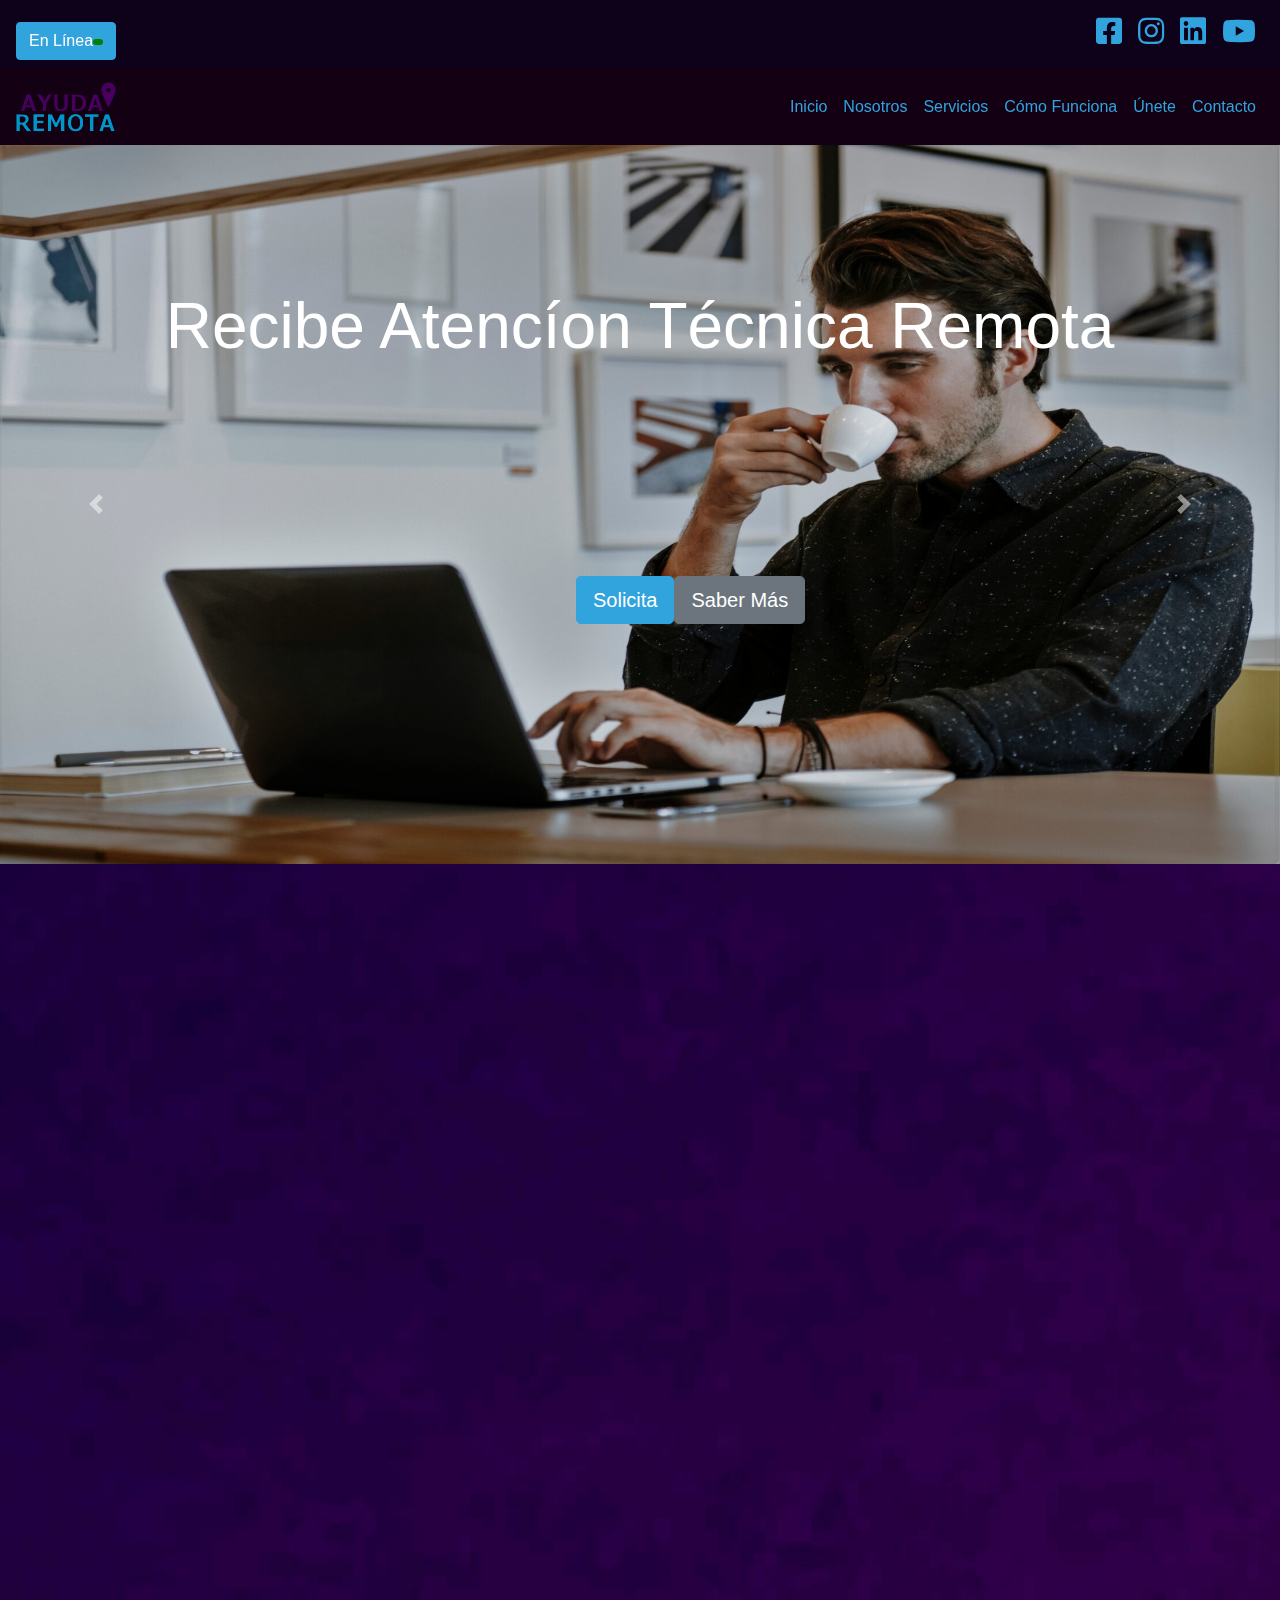
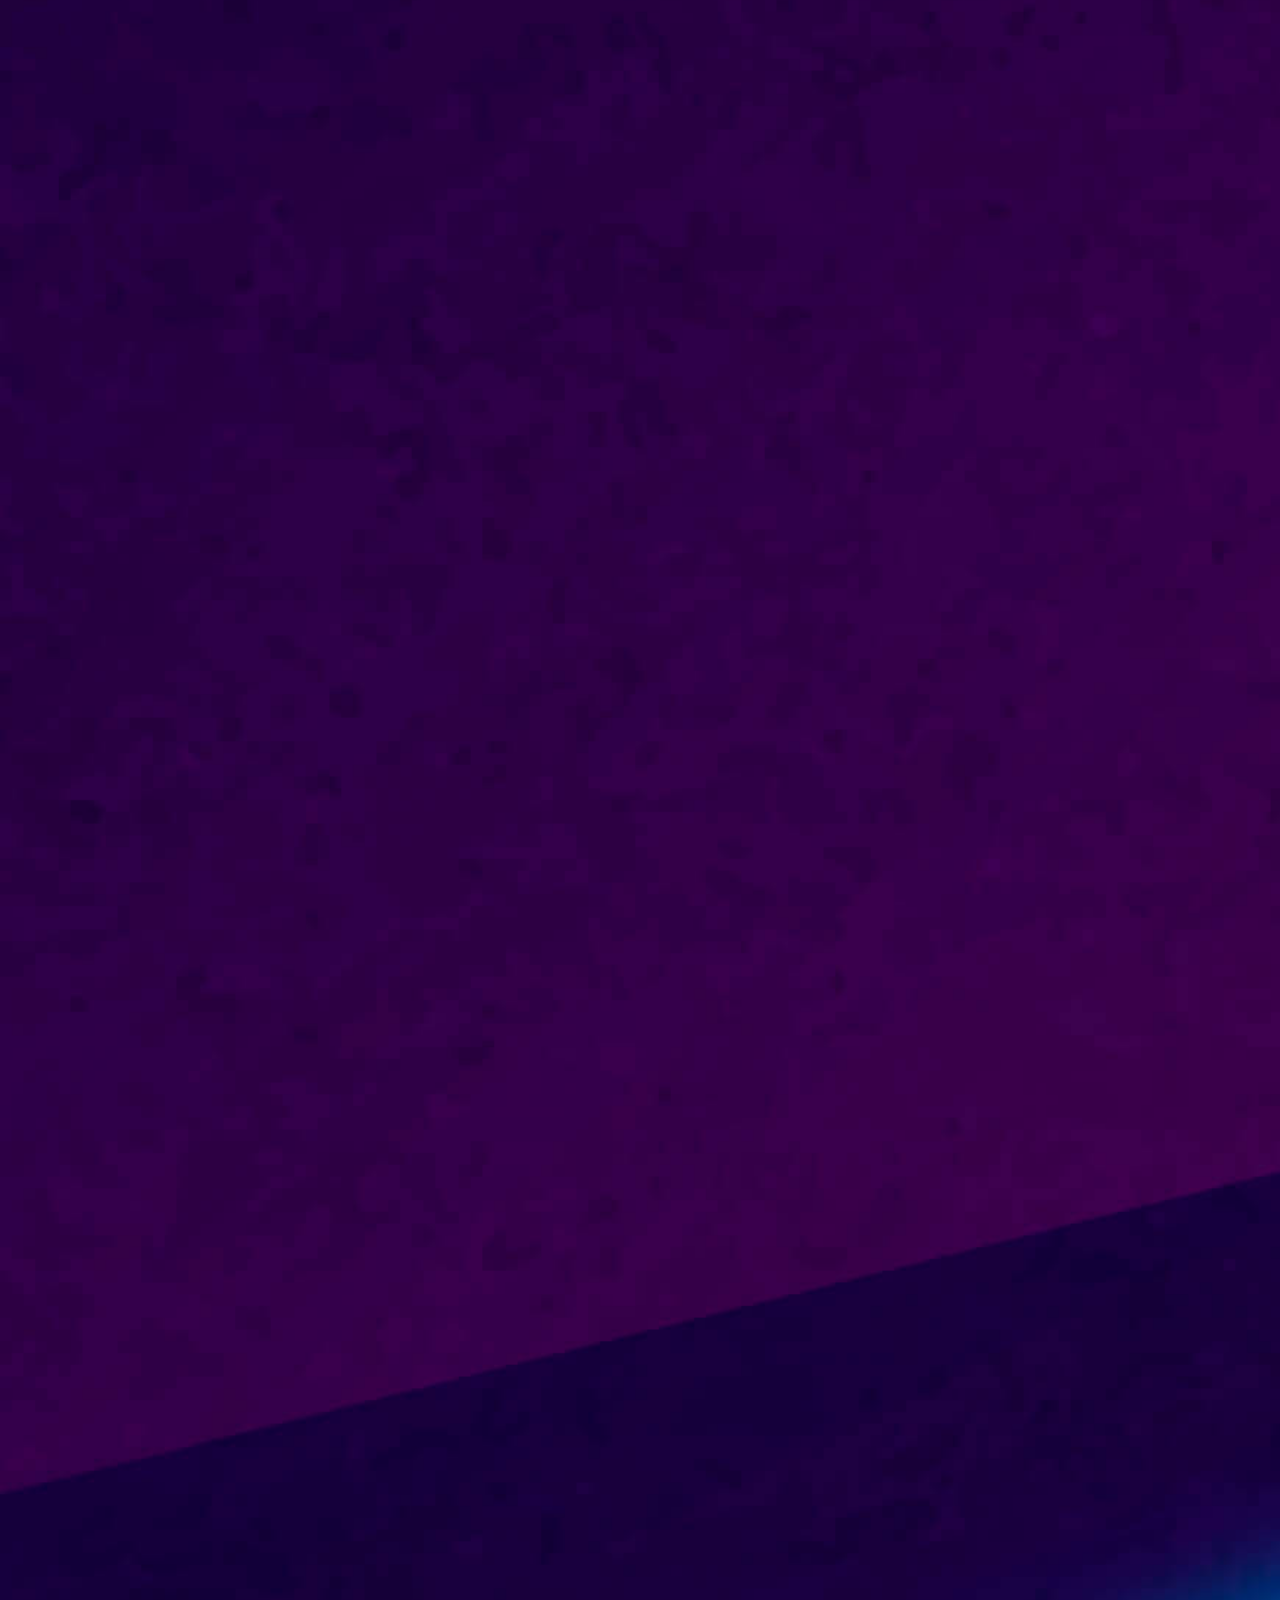
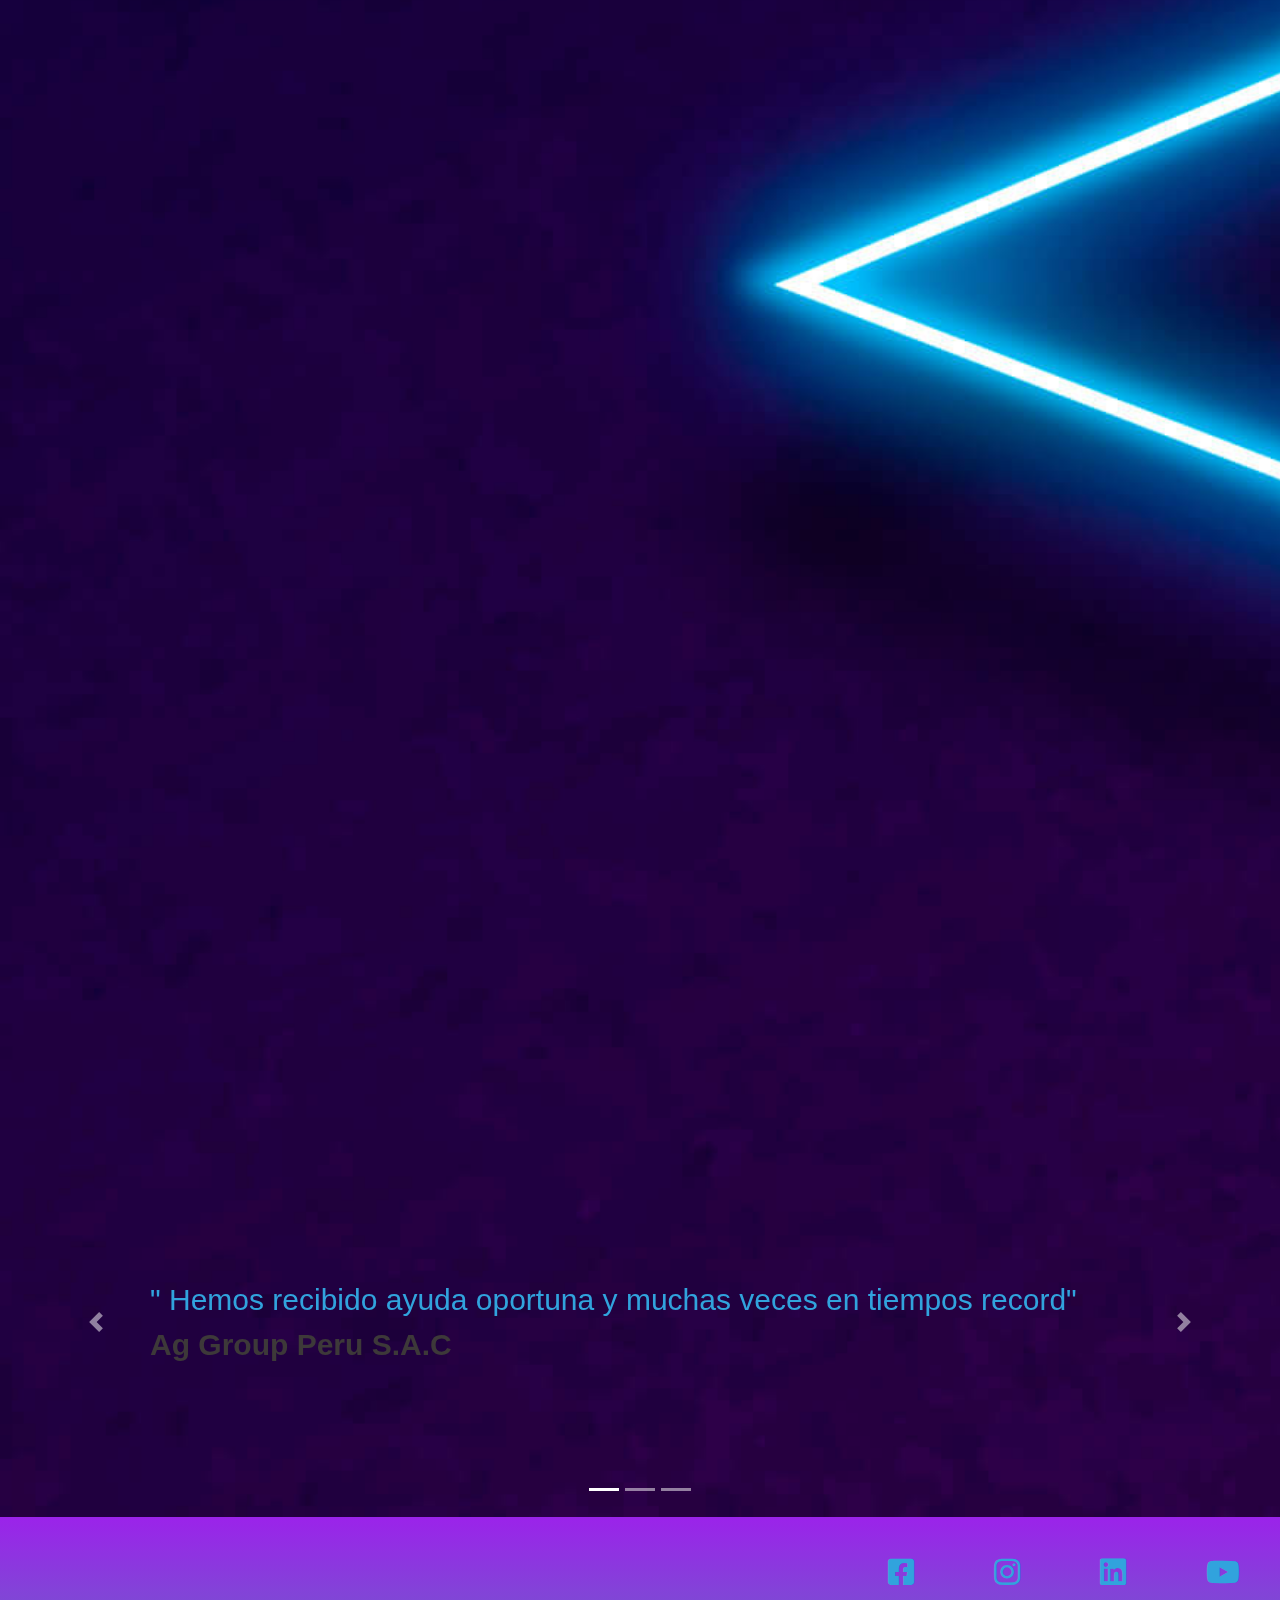
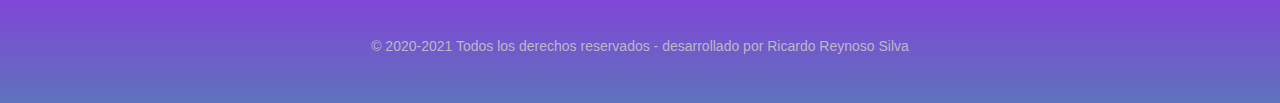
<file: index.html>
<!DOCTYPE html>
<html lang="es">

<head>
    <meta charset="UTF-8">
    <meta http-equiv="X-UA-Compatible" content="IE=edge">
    <meta name="viewport" content="width=device-width, initial-scale=1.0">
    <meta name="description"
        content="Servicio Técnico Remoto, Asistencia remota, tecnico computadoras, freelance diseño web, helpdesk, trabaja en soporte tecnico, freelancer ">
    <meta name="keywords"
        content="Computadoras, Soporte, TI, IT, Tecnicos, support, helpdesk, technical, reparaciones, configuracion, office, instalacion, desarrollo web">
    <link rel="stylesheet" href="css/normalize.css">
    <link rel="stylesheet" href="css/estilos.css">
    <link rel="stylesheet" href="css/all.min.css">
    <link rel="preconnect" href="https://fonts.googleapis.com">
    <link rel="preconnect" href="https://fonts.gstatic.com" crossorigin>
    <link href="https://fonts.googleapis.com/css2?family=Mulish:wght@800&display=swap" rel="stylesheet">
    <link rel="stylesheet" href="css/bootstrap.min.css">






    <title>Ayuda Remota | Servicio técnico remoto | Soporte técnico </title>
    <link rel="icon" href="img/favicon.ico">

</head>

<body>
    <div class="top-header">
        <header class="header_redes navbar" id="home">
            <div>
                <button type="button" class="btn btn-primary">
                    En Línea<span class="badge badge-warning" style="color: green; background-color: green;"> </span>

                </button>
            </div>
            <div>
                <ul class="d-flex flex-row-reverse " style="list-style: none;">
                    <li class="p-2"><a href="#" target="_blank"><i class="fab fa-youtube"></i></a></li>
                    <li class="p-2"><a href="https://www.linkedin.com/company/ayuda-remota/" target="_blank"><i class="fab fa-linkedin"></i></a></i></li>
                    <li class="p-2"><a href="#" target="_blank"><i class="fab fa-instagram"></i></a></i></li>
                    <li class="p-2"><a href="https://www.facebook.com/configuracionestech" target="_blank"><i
                                class="fab fa-facebook-square"></i></a></i></li>
                </ul>
            </div>

        </header>


        <nav class="navbar navbar-expand-lg navbar-light bg-light" >

            <a href="index.html" class="navbar-brand"><img src="img/logo.png" alt="logo" width="100" height="50"></a>
            
            <button class="navbar-toggler" type="button" data-toggle="collapse" data-target="#navbarSupportedContent"
                aria-controls="navbarSupportedContent" aria-expanded="false" aria-label="Toggle navigation">
                <span class="navbar-toggler-icon"></span>
            </button>

            <div class="collapse navbar-collapse " id="navbarSupportedContent">
                <ul class="navbar-nav ml-auto ">
                    <!--aqui se cambio ml por mr por ml -->
                    <li class="nav-item  ">
                        <a class="nav-link" href="index.html">Inicio </a>
                    </li>
                    <li class="nav-item">
                        <a class="nav-link" href="#Nosotros">Nosotros</a>
                    </li>
                    <li class="nav-item">
                        <a class="nav-link" href="#servicios">Servicios</a>
                    </li>
                    <li class="nav-item">
                        <a class="nav-link" href="#funciona">Cómo Funciona</a>
                    </li>
                    <li class="nav-item">
                        <a class="nav-link" href="#trabajaconnostros">Únete</a>
                    </li>
                    <li class="nav-item">
                        <a class="nav-link" href="contacto.html">Contacto</a>
                    </li>

                </ul>

            </div>
        </nav>

    </div>


    <main class="main" >

        <div id="carouselExampleControls" class="carousel slide" data-ride="carousel" >
            <div class="carousel-inner ">
                <div class="carousel-item active ">
                    <h1 class="cajaTexto" style="text-align: center;">Recibe Atencíon Técnica Remota</h1>
                    <img class="d-block w-100 " src="img/slide1.jpg" alt="First slide">
                </div>
                <div class="carousel-item">
                    <h2 class="cajaTexto" style="text-align: center;">Contacta Fácil y Rápido</h2>
                    <img class="d-block w-100" src="img/slide2.jpg" alt="Second slide">
                </div>
                <div class="carousel-item">
                    <h2 class="cajaTexto" style="text-align: center;">¡Estés donde Estés!</h2>
                    <img class="d-block w-100" src="img/slide3.jpg" alt="Third slide">
                </div>
                <div class="d-flex justify-content-center positionboton">
                    <a href="https://soportetecnicoremoto.freshdesk.com/" target="_blank">
                        <button type="button" class="btn btn-primary btn-lg">Solicita</button>
                    </a>
                    <a href="#servicios">
                        <button type="button" class="btn btn-secondary btn-lg">Saber Más</button>
                    </a>
                </div>
            </div>
            <a class="carousel-control-prev" href="#carouselExampleControls" role="button" data-slide="prev">
                <span class="carousel-control-prev-icon" aria-hidden="true"></span>

                <span class="sr-only">Previous</span>

            </a>
            <a class="carousel-control-next" href="#carouselExampleControls" role="button" data-slide="next">
                <span class="carousel-control-next-icon" aria-hidden="true"></span>
                <span class="sr-only">Next</span>
            </a>
        </div>
         <!-- Load Facebook SDK for JavaScript -->
   <div id="fb-root"></div>
      <script>
        window.fbAsyncInit = function() {
          FB.init({
            xfbml            : true,
            version          : 'v10.0'
          });
        };

        (function(d, s, id) {
        var js, fjs = d.getElementsByTagName(s)[0];
        if (d.getElementById(id)) return;
        js = d.createElement(s); js.id = id;
        js.src = 'https://connect.facebook.net/en_US/sdk/xfbml.customerchat.js';
        fjs.parentNode.insertBefore(js, fjs);
      }(document, 'script', 'facebook-jssdk'));</script>

     
      <div class="fb-customerchat"
        attribution="setup_tool"
        page_id="357890438580670"
  logged_in_greeting="Hola!  Mi nombre es Ricardo. en que puedo ayudarte?"
  logged_out_greeting="Hola!  Mi nombre es Ricardo. en que puedo ayudarte?">
      </div>
    </div>
        </div>
         <!-- fin Load Facebook SDK for JavaScript -->

        <section id="experiencia" style="padding-top: 55px !important;">
            <div class="container my-1  animado" style="padding-left: 100px;">
                <div class="row justify-content-center">
                    <div class="col-6 col-md-3 col-sm-6">
                        <div class="lease-icon" data-aos="zoom-in-up" data-aos-duration="1000">
                            <img class="img-conocenos" src="img/exp-cono-1.png" alt=""
                                style="width: auto; height: 95px;" />
                            <p style="color:#5cb9e6">
                                Califica <br />el Servicio
                            </p>
                        </div>
                    </div>
                    <div class="col-6 col-md-3 col-sm-6">
                        <div class="lease-icon">
                            <img class="img-conocenos" src="img/exp-cono-2.png" style="width: auto; height: 95px;"
                                alt="" />
                            <p style="color:#31a3dd">
                                + Agentes <br />conectados
                            </p>
                        </div>
                    </div>
                    <div class="col-6 col-md-3 col-sm-6">
                        <div class="lease-icon">
                            <img class="img-workplace" src="img/exp-cono-3.png" style="width: auto; height: 95px;"
                                alt="" />
                            <p style="color:#31a3dd">
                                El mejor <br />Costo Beneficio
                            </p>
                        </div>
                    </div>
                    <div class="col-6 col-md-3 col-sm-6">
                        <div class="lease-icon">
                            <img class="img-workplace" src="img/exp-cono-4.png" style="width: auto; height: 95px;"
                                alt="" />
                            <p style="color:#31a3dd">
                                Flexibilidad <br />& Seguimiento
                            </p>
                        </div>
                    </div>
                </div>
            </div><br><br><br>



        </section>

        <section id="Nosotros">

            <div class="containerPn  titulo-efect animado">

                <div class="cajaPn">
                    <h2>Nosotros</h2><br><br>
                    <p>Sómos una plataforma digital que busca conectarte con servicios tecnológicos y que como principio
                        se
                        pueden atender de manera remota.<br> Éstos servicios son atendidos por especialistas a quienes
                        llamamos "Agentes de Soluciones", previamente evaluados y registrados.
                    </p>
                </div>
                <div class="picnosotros">
                    <img src="img/about.svg">
                </div>
            </div>
        </section><br><br><br><br>


        <section id="servicios" class=" titulo-efect titulo-efect--servicios animado">

            <h2 >Servicios</h2>

            <p style=" font-size: 30px;text-align: center;" >Elige el servicio que más se te acomoda.</p>
            <div class="card-deck">

                <div class="card animado">
                    <img src="img/service1.png" class="card-img-top" alt="servicio1">
                    <div class="card-body">
                        <h5 class="card-title">Home Office</h5>
                        <p class="card-text">Trabaja sin problemas desde tu hogar, recibe el soporte técnico oportuno
                            para
                            ayudar a tu productividad.</p>
                        <p class="card-text"><small class="text-muted">Encuentra un Agente</small></p>
                        <a href="https://soportetecnicoremoto.freshdesk.com/" target="_blank"
                            class="btn btn-primary">Solicita</a>
                    </div>
                </div>
                <div class="card animado">
                    <img src="img/service2.png" class="card-img-top" alt="servicio2">
                    <div class="card-body">
                        <h5 class="card-title">Atención Presencial</h5>
                        <p class="card-text">Para esos casos muy urgentes y de presencia de un técnico en tu hogar y
                            oficina, contacta a un especialista.</p>
                        <p class="card-text"><small class="text-muted">Encuentra un Agente</small></p>
                        <a href="https://soportetecnicoremoto.freshdesk.com/" target="_blank"
                            class="btn btn-primary">Solicita</a>
                    </div>
                </div>
                <div class="card animado">
                    <img src="img/service3.png" class="card-img-top" alt="servicio3">
                    <div class="card-body">
                        <h5 class="card-title">Requerimiento Personalizado</h5>
                        <p class="card-text">Recibe la mejor propuesta para esa necesidad que buscas resolver, sea de
                            infraestructura, desarrollo, asesoría, gestión TI, etc.</p>
                        <p class="card-text"><small class="text-muted">Consulta</small></p>
                        <a href="https://soportetecnicoremoto.freshdesk.com/" target="_blank"
                            class="btn btn-primary">Solicita</a>
                    </div>
                </div>
            </div>
        </section><br><br>






        <!--fin-->

        <section id="funciona">

            <div class="contenedorfunciona animado ">
                <div class="titulo-efect-funciona">
                    <h2>Cómo Funciona</h2>
                    <p style="font-size: 30px; text-align: center;"> En 3 sencillos pasos <br>Fácil y Rápido</p>
                </div>
                <div class="contenedorgridpasos">
                    <div class="paso1"> </div>
                    <div class="paso2"></div>
                    <div class="paso3"></div>
                </div>

            </div>

        </section>



        <!--Creado con @mixin mixin-->
        <section id="trabajaconnostros">

            <div class="containerP animado">

                <div class="cajaPtn titulo-efect titulo-efect--unete">
                    <h2 style="text-align: left;">Únete</h2><br><br>
                    <p>Si eres un especialista en Soporte Técnico, desarrollo web, Diseño Gráfico, responsable y con
                        ganas de generar ingresos desde la comodidad de tu casa, entonces únete a nuestro equipo de
                        expertos, ésta es tu oportunidad de unirte al equipo de agentes remotos.
                    </p>
                    <!-- Boton que dispara el modal -->
                    <button type="button" class="btn btn-primary" data-toggle="modal" data-target="#modalTrabaja">
                        Únete al Equipo
                    </button>
                </div>

                <!-- Modal -->
                <div class="modal fade" id="modalTrabaja" tabindex="-1" aria-labelledby="modalTrabajaLabel"
                    aria-hidden="true">
                    <div class="modal-dialog">
                        <div class="modal-content">
                            <div class="modal-header">
                                <h5 class="modal-title" id="modalTrabajaLabel">Tener en Cuenta</h5>
                                <button type="button" class="close" data-dismiss="modal" aria-label="Close">
                                    <span aria-hidden="true">&times;</span>
                                </button>
                            </div>
                            <div class="modal-body">
                                Si cuentas con experiencia en Informática o Desing, llena el siguiente formulario. Clic en Continuar.
                            </div>
                            <div class="modal-footer">
                                <button type="button" class="btn btn-secondary" data-dismiss="modal">Cerrar</button>
                                <a href="https://forms.gle/9CuvwpajGnrLKEL77" target="_blank">
                                    <button type="button" class="btn btn-primary">Continuar</button>
                                </a>
                            </div>
                        </div>
                    </div>
                </div>
                <!--fin de modal-->

                <div class="picTnosotros animado">
                    <img src="img/trabaja.svg">
                </div>
            </div>
        </section><br><br><br><br>

        <!--fin-->
        <section id="clientes">
            <div class="cajaclientes animado">

                <div class="container titulo-efect titulo-efect--sectores">
                    <h2  >Sectores </h2><br><br>
                    <p>Los siguientes sectores se han atendido con éxito.</p>
                </div>
                <div class="contenedorgrid">
                    <div class="item1"> </div>
                    <div class="item2"></div>
                    <div class="item3"></div>
                    <div class="item4"></div>
                    <div class="item5"></div>
                    <div class="item6"></div>


                </div>

            </div>

        </section>

        <section id="testimonios">

            <div id="carouselExampleIndicators" class="carousel slide" data-ride="carousel">
                <ol class="carousel-indicators">
                    <li data-target="#carouselExampleIndicators" data-slide-to="0" class="active"></li>
                    <li data-target="#carouselExampleIndicators" data-slide-to="1"></li>
                    <li data-target="#carouselExampleIndicators" data-slide-to="2"></li>
                </ol>
                <div class="carousel-inner">
                    <div class="carousel-item active">
                        <p style="margin: 150px; font-size: 30px; color: #31a3dd;">" Hemos recibido ayuda oportuna y
                            muchas veces en tiempos record" <br> <strong style="color: #3d3939;">Ag Group Peru
                                S.A.C</strong> </p>

                    </div>
                    <div class="carousel-item">
                        <p style="margin: 150px; font-size: 30px; color: #31a3dd;">" En tiempos de pandemia, hemos
                            podido mantener un soporte oportuno y que nos genera ahorro" <br> <strong
                                style="color: #3d3939;">Megaval Industrial S.A.C</strong> </p>
                    </div>
                    <div class="carousel-item">
                        <p style="margin: 150px; font-size: 30px;">"Empezamos con dudas, pero ya tenemos un año
                            recibiendo soporte TI que nos ha generado un impacto positivo para la productividad " <br>
                            <strong style="color: #3d3939;">A & M Management Solutions S.A.C</strong> </p>
                    </div>
                </div>
                <a class="carousel-control-prev" href="#carouselExampleIndicators" role="button" data-slide="prev">
                    <span class="carousel-control-prev-icon" aria-hidden="true"></span>
                    <span class="sr-only">Previous</span>
                </a>
                <a class="carousel-control-next" href="#carouselExampleIndicators" role="button" data-slide="next">
                    <span class="carousel-control-next-icon" aria-hidden="true"></span>
                    <span class="sr-only">Next</span>
                </a>
            </div>
        </section>

    </main>

    <footer>
        <!--Aquí va pie de pagina, relacionando tambien el menu e información adicional de la pagina-->
        <section class="contenedor_footer">
            <ul class="nav_red_footer">
                <li><a href="https://www.facebook.com/configuracionestech" target="_blank"><i
                            class="fab fa-facebook-square"></i></a></i>
                <li><a href="#" target="_blank"><i class="fab fa-instagram"></i></a></i>
                <li><a href="#" target="_blank"><i class="fab fa-linkedin"></i></a></i>
                <li><a href="#" target="_blank"><i class="fab fa-youtube"></i></a></li>
            </ul><br><br>

            <div class="container_derechos">
                <p class="p_footer">&copy; 2020-2021 Todos los derechos reservados - desarrollado por Ricardo Reynoso
                    Silva</p>
            </div>
        </section>

    </footer>



    <script src="https://code.jquery.com/jquery-3.2.1.slim.min.js"
        integrity="sha384-KJ3o2DKtIkvYIK3UENzmM7KCkRr/rE9/Qpg6aAZGJwFDMVNA/GpGFF93hXpG5KkN" crossorigin="anonymous">
    </script>
    <script src="js/bootstrap.min.js"></script>
    <script src="js/animado.js"></script>


</body>

</html>
</file>
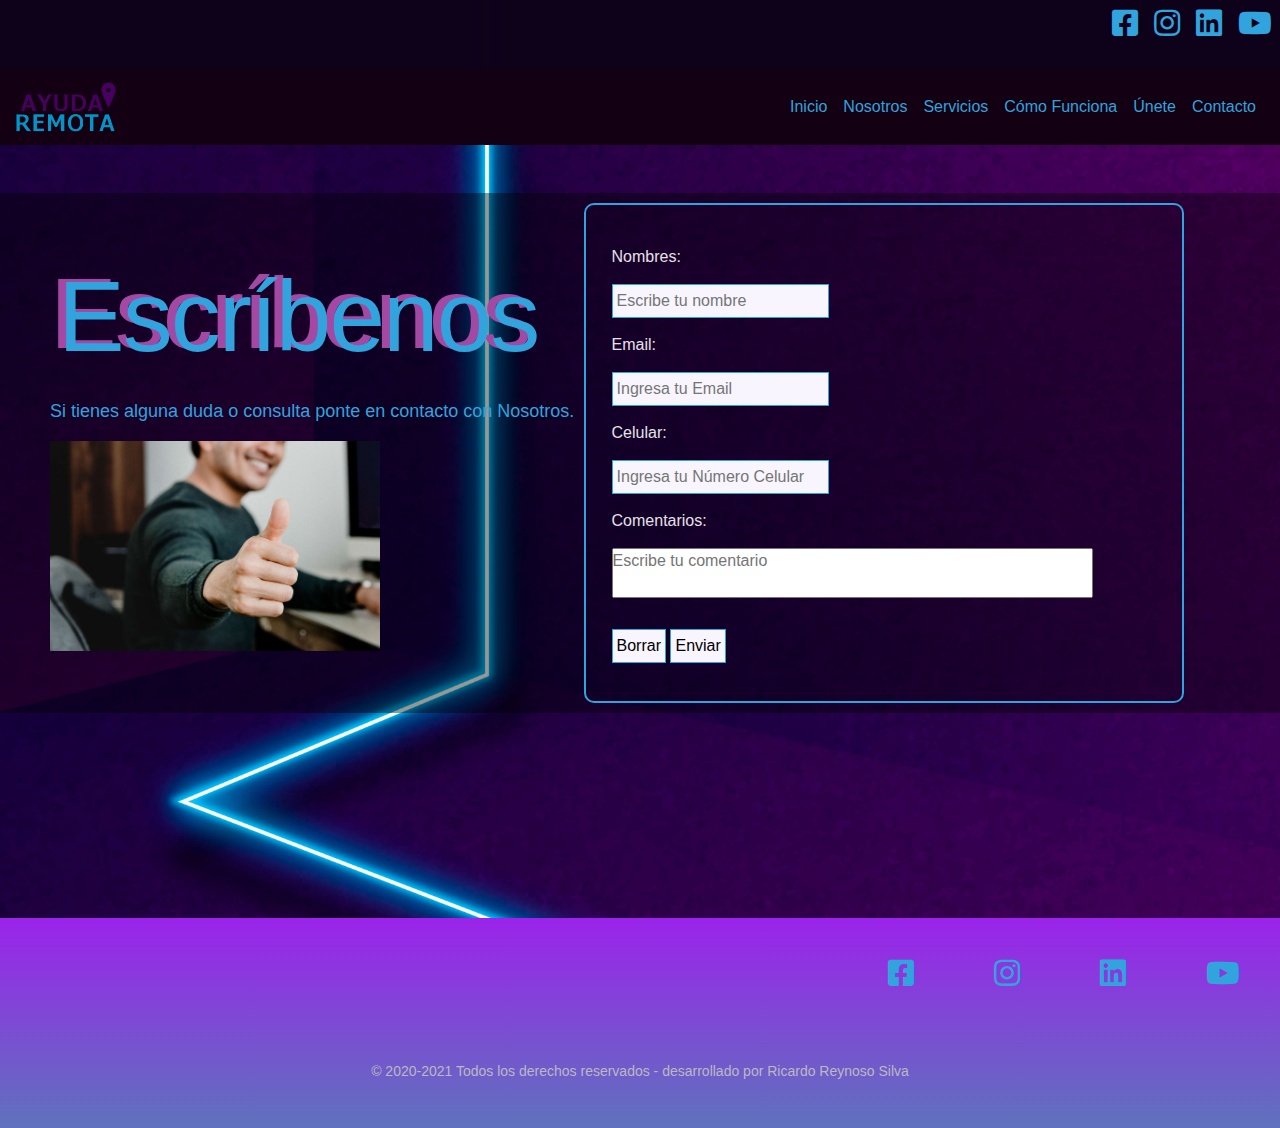
<file: contacto.html>
<!DOCTYPE html>
<html lang="es">

<head>
    <meta charset="UTF-8">
    <meta http-equiv="X-UA-Compatible" content="IE=edge">
    <meta name="viewport" content="width=device-width, initial-scale=1.0">
    <meta name="viewport" content="width=device-width, initial-scale=1.0">
    <meta name="description"
        content="Recibe asistencia técnica remota de manrea online, contacta online a un tecnico informático ">
    <meta name="keywords"
        content="Computadoras, Soporte, TI, IT, Tecnicos, support, helpdesk, technical, reparaciones, configuracion, office, instalacion, desarrollo web">
    <link rel="stylesheet" href="css/normalize.css">
    <link rel="stylesheet" href="css/estilos.css">
    <link rel="stylesheet" href="css/all.min.css">
    <link rel="preconnect" href="https://fonts.googleapis.com">
    <link rel="preconnect" href="https://fonts.gstatic.com" crossorigin>
    <link href="https://fonts.googleapis.com/css2?family=Mulish:wght@800&display=swap" rel="stylesheet">
    <link rel="stylesheet" href="css/bootstrap.min.css">
    


    <title>Ayuda Remota | Contacta online | helpdesk online </title>
    <link rel="icon" href="img/favicon.ico">

</head>

<body>

    <header class="header_redes">

        <ul class="d-flex flex-row-reverse " style="list-style: none;">
            <li class="p-2"><a href="#" target="_blank"><i class="fab fa-youtube"></i></a></li>
            <li class="p-2"><a href="#" target="_blank"><i class="fab fa-linkedin"></i></a></i></li>
            <li class="p-2"><a href="#" target="_blank"><i class="fab fa-instagram"></i></a></i></li>
            <li class="p-2"><a href="https://www.facebook.com/configuracionestech" target="_blank"><i
                        class="fab fa-facebook-square"></i></a></i></li>
        </ul>

    </header>

    <nav class="navbar navbar-expand-lg navbar-light bg-light">
        
        <a href="index.html" class="navbar-brand"><img src="img/logo.png" alt="logo" width="100" height="50"></a>
        <button class="navbar-toggler" type="button" data-toggle="collapse" data-target="#navbarSupportedContent"
            aria-controls="navbarSupportedContent" aria-expanded="false" aria-label="Toggle navigation">
            <span class="navbar-toggler-icon"></span>
        </button>

        <div class="collapse navbar-collapse " id="navbarSupportedContent">
            <ul class="navbar-nav ml-auto ">
                <!--aqui se cambio ml por mr por ml -->
                <li class="nav-item  ">
                    <a class="nav-link" href="index.html#home">Inicio <span class="sr-only">(current)</span></a>
                </li>
                <li class="nav-item">
                    <a class="nav-link" href="index.html#Nosotros">Nosotros</a>
                </li>
                <li class="nav-item">
                    <a class="nav-link" href="index.html#servicios">Servicios</a>
                </li>
                <li class="nav-item">
                    <a class="nav-link" href="index.html#funciona">Cómo Funciona</a>
                </li>
                <li class="nav-item">
                    <a class="nav-link" href="index.html#trabajaconnostros">Únete</a>
                </li>
                <li class="nav-item">
                    <a class="nav-link" href="contacto.html">Contacto</a>
                </li>

            </ul>

        </div>
    </nav> <br><br>


    <section id="Contacta">

        <div class="cajaContact">

            <div class="cajaPcontact titulo-efect titulo-efect--contacto">
                <h2 style="text-align: left;">Escríbenos</h2><br><br>
                <p>Si tienes alguna duda o consulta ponte en contacto con Nosotros.

                </p>
                <img src="img/contact.jpg " style="height:210px ;width:330px;" alt="">
            </div>
            <div class="formContact">
                <form action="" class="formulario">
                    <label for="nombres">Nombres:</label>
                    <input type="text" id="nombre" required placeholder="Escribe tu nombre"><br>

                    <label for="Email">Email:</label>
                    <input type="email" id="email" required placeholder="Ingresa tu Email"><br>

                    <label for="celular">Celular:</label>
                    <input type="tel" id="celular" required placeholder="Ingresa tu Número Celular"><br>

                    <label for="comentarios">Comentarios:</label>
                    <textarea name="" id="comentarios" cols="50" placeholder="Escribe tu comentario"></textarea><br><br>
                    <input class="boton2" type="reset" value="Borrar">
                    <input class="boton2" type="button" value="Enviar"><br><br>
                </form>

            </div>
        </div>
        <div class="cajamap" style="width: 100%">
            <iframe
                src="https://www.google.com/maps/embed?pb=!1m18!1m12!1m3!1d1950.9300935016713!2d-77.09758357423773!3d-12.053139285902766!2m3!1f0!2f0!3f0!3m2!1i1024!2i768!4f13.1!3m3!1m2!1s0x9105cbe54f0fb91f%3A0xb21fd97a6d172858!2sAv.%20%C3%93scar%20R.%20Benavides%2C%20Callao!5e0!3m2!1ses-419!2spe!4v1638068257037!5m2!1ses-419!2spe"
                width="600" height="450" style="border:0;" allowfullscreen="" loading="lazy"></iframe>
        </div>

    </section> <br><br>


    <footer>
        <!--Aquí va pie de pagina, relacionando tambien el menu e información adicional de la pagina-->
        <section class="contenedor_footer">
            <ul class="nav_red_footer">
                <li><a href="https://www.facebook.com/configuracionestech" target="_blank"><i
                            class="fab fa-facebook-square"></i></a></i>
                <li><a href="#" target="_blank"><i class="fab fa-instagram"></i></a></i>
                <li><a href="#" target="_blank"><i class="fab fa-linkedin"></i></a></i>
                <li><a href="#" target="_blank"><i class="fab fa-youtube"></i></a></li>
            </ul><br><br><br>

            <div class="container_derechos">
                <p class="p_footer">&copy; 2020-2021 Todos los derechos reservados - desarrollado por Ricardo Reynoso
                    Silva</p>
            </div>
        </section>
    </footer>
    <script src="https://code.jquery.com/jquery-3.2.1.slim.min.js"
        integrity="sha384-KJ3o2DKtIkvYIK3UENzmM7KCkRr/rE9/Qpg6aAZGJwFDMVNA/GpGFF93hXpG5KkN" crossorigin="anonymous">
    </script>
    <script src="js/bootstrap.min.js"></script>
    <script src="js/animado.js"></script>


</body>

</html>
</file>
<file: css/estilos.css>
@charset "UTF-8";
* {
  margin: 0;
  padding: 0;
}

/**variables */
/**mixin*/
.containerP {
  width: auto;
  height: auto;
  background-color: none;
  display: flex;
  padding: 10px 10px 10px 10px;
  flex-wrap: wrap;
  align-items: center;
}

.containerPn {
  width: auto;
  height: auto;
  background-color: rgba(0, 0, 0, 0.5);
  display: flex;
  padding: 10px 10px 10px 10px;
  flex-wrap: wrap;
  align-items: center;
}

.imgagenC img {
  padding: auto;
  width: 500px;
}

input:hover,
textarea:hover {
  background-color: #6ec0e9;
}

/**fin mixin**/
body {
  background: url(../img/fondo.jpg);
  background-repeat: no-repeat;
  background-size: cover;
}

html,
body {
  /* palicar este codigo para quitar el sobrante a la drecha*/
  max-width: 100% !important;
  overflow-x: hidden !important;
}

h2 {
  font-family: "Ubuntu", sans-serif;
  color: #31a3dd;
  font-size: 35px;
}

h3 {
  font-family: "Ubuntu", sans-serif;
  margin: 0 0 0 40px;
  padding: 0;
  color: #31a3dd;
  font-size: 20px;
}

.parrafosmedianos p {
  color: #31a3dd;
  font-size: 25px;
}

section {
  scroll-snap-align: start;
}

.scrolling1 {
  scroll-snap-type: y mandatory;
}

.h_servicios:hover {
  color: #6b40b6;
}

.p_separador {
  color: #b9c6cc;
  font-size: 18px;
  font-family: sans-serif;
}

.p_separador:hover {
  color: #6b40b6;
}

.cajanosotros {
  width: 100%;
  height: auto;
  padding: 8% 0;
  background-color: #e6e2f0;
  background: rgba(0, 0, 0, 0.4);
  display: flex;
  flex-wrap: wrap;
  align-items: center;
}

.cajacomo {
  width: 100%;
  height: auto;
  padding: 8% 0;
  display: flex;
  flex-wrap: wrap;
  align-items: center;
  background-color: #474949;
  background: rgba(0, 0, 0, 0.5);
}

.cajaN {
  display: flex;
  flex-wrap: wrap;
  justify-items: center;
  background: rgba(0, 0, 0, 0.4);
  padding: 10px 10px 10px 10px;
  align-items: center;
  align-content: center;
  height: auto;
}

.cajaPn {
  width: 500px;
  height: 500px;
  margin: 10px;
  padding: 10px 10px 10px 10px;
  flex-wrap: wrap;
  margin-left: 40px;
}
.cajaPn p {
  font-size: 20px;
}

.picnosotros img {
  padding: 10px 10px 10px 10px;
  width: 500px;
  height: auto;
  flex-basis: 200px;
  transition: all 0.5s ease-in-out;
  margin-left: 35px;
}

.picnosotros img:hover {
  filter: opacity(0.6);
  transform: translate(10px, 9%);
}

/**css de trabaja con nosotros**/
.cajaTn {
  display: flex;
  flex-wrap: wrap;
  justify-items: center;
  padding: 10px 10px 10px 10px;
  align-items: center;
  align-content: center;
  height: auto;
}

.cajaPtn {
  width: 500px;
  height: 500px;
  margin: 10px;
  padding: 10px 10px 10px 10px;
  flex-wrap: wrap;
  margin-left: 40px;
}
.cajaPtn p {
  font-size: 20px;
}

.picTnosotros img {
  padding: 10px 10px 10px 10px;
  width: 500px;
  height: auto;
  flex-basis: 200px;
  transition: all 0.5s ease-in-out;
  margin-left: 35px;
}

.picTnosotros img:hover {
  filter: opacity(0.6);
  transform: translate(10px, 9%);
}

/***fin trabaja con nosotros**/
/**del contacto**/
.cajaContact {
  display: flex;
  flex-wrap: wrap;
  justify-items: center;
  background-color: #e6e2f0;
  background: rgba(0, 0, 0, 0.4);
  padding: 10px 10px 10px 10px;
  align-items: center;
  align-content: center;
  height: auto;
}

.cajaPcontact {
  width: auto;
  height: auto;
  margin: 10px;
  padding: 10px 10px 10px 10px;
  text-align: justify;
  font-size: 18px;
  flex-wrap: wrap;
  margin-left: 40px;
}

.formContact {
  width: 600px;
  height: 500px;
  position: relative;
  border: solid 2px #31a3dd;
  padding: 2%;
  background-color: none;
  border-radius: 10px;
  justify-content: start;
  display: inline-block;
}

#comentarios {
  resize: none;
}

/**fin del contacto*/
.caja_parrafos_como {
  font-family: sans-serif;
  width: 700px;
  text-align: justify;
  align-items: center;
}

.pnosotros_funciona {
  font-family: sans-serif;
  font-size: 18px;
  color: #31a3dd;
  text-align: justify;
  padding: 20px 60px 30px;
  align-items: center;
}

.pnosotros {
  font-family: sans-serif;
  font-size: 18px;
  color: #31a3dd;
  text-align: justify;
  padding: 35px 10px 10px 10px;
}

.imgnosotros img {
  text-align: center;
  width: auto;
  height: 400px;
  padding: 25px 10px 10px 10px;
  transition: all 0.5s ease-in-out;
}

.imgnosotros img:hover {
  filter: opacity(0.8);
}

.p_servicios {
  font-family: sans-serif;
  font-weight: 400;
  font-size: 17px;
  color: #31a3dd;
  margin-left: 100px;
}

.p_contact {
  font-family: sans-serif;
  font-weight: 400;
  font-size: 17px;
  color: #31a3dd;
}

footer {
  background-color: #353636;
}

.p_footer {
  font-family: sans-serif;
  font-weight: 400;
  font-size: 14px;
  color: #bcb8c4;
}

.top-header {
  position: fixed;
  z-index: 9999;
  left: 0;
  top: 0;
  width: 100%;
}

.main {
  padding-top: 9rem;
}

.header_redes {
  align-items: center;
  justify-content: space-between;
  background: rgba(14, 1, 26, 0.995);
  height: 69px;
}

.list_social {
  justify-content: right;
}

.list_social ul {
  justify-content: space-around;
  display: flex;
  list-style: none;
}

nav.list_social {
  width: 50%;
}

.header_logo {
  cursor: pointer;
  padding: 5px 10px 10px 70px;
  width: 30%;
}

.header_logo img {
  width: 30%;
}

.cajaTexto {
  position: absolute;
  top: 20%;
  text-align: center;
  font-size: 5vw;
  color: #fff;
  padding: auto;
  font-family: sans-serif;
  flex-wrap: wrap;
  width: 100%;
}

.fa-facebook-square {
  font-size: 30px;
  transition: all 0.9s ease;
  width: 100%;
}

.fa-facebook-square:hover {
  transform: scale(1.25);
}

.fa-instagram {
  font-size: 30px;
  transition: all 0.9s ease;
  width: 100%;
}

.fa-instagram:hover {
  transform: scale(1.25);
}

.fa-linkedin {
  font-size: 30px;
  transition: all 0.9s ease;
  width: 100%;
}

.fa-linkedin:hover {
  transform: scale(1.25);
}

.fa-youtube {
  font-size: 30px;
  transition: all 0.9s ease;
  width: 100%;
}

.fa-youtube:hover {
  transform: scale(1.25);
}

/*nav red del footer*/
.contenedor_footer {
  padding-top: 40px;
  padding-bottom: 20px;
  background-image: linear-gradient(to top, #5f72bd 0%, #9b23ea 100%);
}

.nav_red_footer {
  list-style: none;
  text-align: right;
  height: 5px;
}

.nav_red_footer li {
  display: inline-block;
  padding: 0px 40px;
  /* padding de espacio entre palabras del menu*/
}

.nav_red_footer li a {
  transition: all 0.3s ease 0s;
  /* el tiempo que dura el efecto hover*/
}

.nav_red_footer li a:hover {
  color: #a349a4;
}

/*aqui es el nav de del menu*/
.nav_menu li a {
  transition: all 0.3s ease 0s;
}

.nav_menu li a:hover {
  color: #a349a4;
  font-size: 18px;
}

.container#img {
  margin: 20%;
  padding: 20%;
}

.positionboton {
  position: absolute;
  top: 60%;
  left: 45%;
}

.boton1 {
  position: absolute;
  top: 60%;
  left: 50%;
  cursor: pointer;
  text-decoration: none;
  padding: 10px 40px;
  font-weight: 600;
  font-size: 40px;
  color: #ffffff;
  background-color: #a349a4;
  border-radius: 10px;
  border: 2px solid #a349a4;
  font-family: sans-serif;
}

.boton1:hover {
  color: #ffffff;
  background-color: #31a3dd;
  border: none;
}

.boton2:hover {
  color: #1883ba;
  background-color: #ffffff;
}

.cajabanner {
  position: relative;
  width: 100%;
  height: auto;
  max-width: 108%;
  margin: 0 auto;
  height: auto;
  display: flex;
  flex-wrap: wrap;
}

.imgbanner {
  width: 100%;
  max-width: 100%;
  height: 700px;
}

.itemservicios {
  display: flex;
  flex-wrap: wrap;
}

.row-service {
  width: 100%;
  height: auto;
  display: flex;
  flex-wrap: wrap;
  padding: 0px 20px 30px;
}

.column-service {
  flex: 25%;
  padding: 0px 20px 30px;
  height: auto;
}

.column-service img {
  width: 350px;
  height: 250px;
  padding: 10px;
  transition: all 0.5s ease-in-out;
}

.column-service img:hover {
  filter: opacity(0.6);
  transform: translate(10px, 9%);
}

.pservicios {
  font-family: sans-serif;
  font-size: 18px;
  color: #31a3dd;
  text-align: justify;
  padding: 20px 80px 5px;
  align-items: center;
}

.cajaFunciona {
  width: 100%;
  height: auto;
  background-color: #e6e2f0;
  background: rgba(0, 0, 0, 0.4);
  display: flex;
  flex-wrap: wrap;
  align-items: center;
}

.container_footer {
  padding: 20px 20px 30px;
  max-width: 100%;
}

.container_derechos {
  padding: 10px 20px;
  text-align: center;
}

/* css para formulario de contact*/
.contenedorform {
  position: relative;
  width: 98%;
  max-width: 98%;
  margin: 0 auto;
}

.cajapcontact {
  position: relative;
  width: 98%;
  max-width: 98%;
  margin: 0 auto;
}

.cajainputs {
  width: 600px;
  height: 500px;
  position: relative;
  border: solid 2px #31a3dd;
  padding: 2%;
  background-color: none;
  border-radius: 10px;
  justify-content: start;
  display: inline-block;
}

.formulario label {
  margin: 15px 0px;
  clear: both;
  display: block;
  color: #e7e1e7;
  font-family: sans-serif;
}

.formulario input {
  padding: 4px;
  border: solid 1px #31a3dd;
}

.cajamap iframe {
  height: auto;
  width: 100%;
  align-content: center;
  margin: 0 auto;
}

input {
  padding: 10px 20px;
  font-family: sans-serif;
  font-size: 15px;
  cursor: pointer;
  background-color: #f8f5ff;
  border: solid 1px #ededed;
}

/**contenedor pasos**/
.contenedorgridpasos {
  display: grid;
  text-align: center;
  width: 50%;
  grid-template-columns: repeat(3, 300px);
  grid-template-rows: repeat(1, 200px);
  grid-column-gap: 5%;
  /* esta propiedad son los espacios entre columns usando cualquier valor de unidad*/
  grid-row-gap: 2%;
  /* esta propiedad son los espacios entre filas usando cualquier valos de unidad*/
  justify-items: center;
  align-items: center;
  justify-content: center;
  align-content: center;
  flex-wrap: wrap;
  padding: 80px 80px 70px 0;
}

.paso1 {
  border-radius: 40px 40px 40px 40px;
  background-image: url(../img/paso1.png);
  background-size: cover;
  background-position: center;
  width: 100%;
  height: 100%;
  transition: all 0.5s ease-in-out;
}

.paso1:hover {
  filter: opacity(0.6);
  transform: translate(10px, 9%);
  width: 110%;
}

.paso2 {
  border-radius: 40px 40px 40px 40px;
  padding: 0 0 100px 0;
  background-image: url(../img/paso2.png);
  background-size: cover;
  background-position: center;
  width: 100%;
  height: 100%;
  transition: all 0.5s ease-in-out;
}

.paso2:hover {
  filter: opacity(0.6);
  transform: translate(10px, 9%);
  width: 110%;
}

.paso3 {
  border-radius: 40px 40px 40px 40px;
  background-image: url(../img/paso3.png);
  background-size: cover;
  background-position: center;
  width: 100%;
  height: 100%;
  transition: all 0.5s ease-in-out;
}

.paso3:hover {
  filter: opacity(0.6);
  transform: translate(10px, 9%);
  width: 110%;
}

/*fin conetendor pasos*/
.contenedorgrid {
  display: grid;
  text-align: center;
  width: 50%;
  grid-template-columns: repeat(3, 300px);
  grid-template-rows: repeat(2, 200px);
  grid-column-gap: 2%;
  /* esta propiedad son los espacios entre columns usando cualquier valor de unidad*/
  grid-row-gap: 2%;
  /* esta propiedad son los espacios entre filas usando cualquier valos de unidad*/
  justify-items: center;
  align-items: center;
  justify-content: center;
  align-content: center;
  flex-wrap: wrap;
  padding: 10px 20px 20px;
}

.item1 {
  background-image: url(../img/item1.png);
  background-size: cover;
  background-position: center;
  width: 100%;
  height: 100%;
  transition: all 0.5s ease-in-out;
}

.item1:hover {
  filter: opacity(0.6);
  transform: translate(10px, 9%);
}

.item2 {
  background-image: url(../img/item2.png);
  background-size: cover;
  background-position: center;
  width: 100%;
  height: 100%;
  transition: all 0.5s ease-in-out;
}

.item2:hover {
  filter: opacity(0.6);
  transform: translate(10px, 9%);
}

.item3 {
  background-image: url(../img/item3.png);
  background-size: cover;
  background-position: center;
  width: 100%;
  height: 100%;
  transition: all 0.5s ease-in-out;
}

.item3:hover {
  filter: opacity(0.6);
  transform: translate(10px, 9%);
}

.item4 {
  background-image: url(../img/item4.png);
  background-size: cover;
  background-position: center;
  width: 100%;
  height: 100%;
  transition: all 0.5s ease-in-out;
}

.item4:hover {
  filter: opacity(0.6);
  transform: translate(10px, 9%);
}

.item5 {
  background-image: url(../img/item5.png);
  background-size: cover;
  background-position: center;
  width: 100%;
  height: 100%;
  transition: all 0.5s ease-in-out;
}

.item5:hover {
  filter: opacity(0.6);
  transform: translate(10px, 9%);
}

.item6 {
  background-image: url(../img/item6.png);
  background-size: cover;
  background-position: center;
  width: 100%;
  height: 100%;
  transition: all 0.5s ease-in-out;
}

.item6:hover {
  filter: opacity(0.6);
  transform: translate(10px, 9%);
}

.contenedorfunciona {
  width: auto;
  height: auto;
  display: flex;
  flex-wrap: wrap;
  align-items: center;
  background-color: #474949;
  background: rgba(0, 0, 0, 0.5);
  align-content: center;
  justify-content: center;
}

.cajaclientes {
  width: auto;
  height: auto;
  display: flex;
  flex-wrap: wrap;
  align-items: center;
  background-color: #474949;
  background: rgba(0, 0, 0, 0.5);
  border: 20px solid none;
  align-content: center;
  justify-content: center;
}

.caja_parrafos_clientes {
  font-family: sans-serif;
  height: 300px;
  width: 400px;
  text-align: justify;
  font-family: sans-serif;
  padding: 10px 20px 20px;
  text-align: justify;
}

.pnosotros_clientes {
  font-family: sans-serif;
  font-size: 18px;
  color: #31a3dd;
  text-align: justify;
}

.animado {
  opacity: 0;
  transition: all 0.5s;
}

.mostrarArriba {
  animation: mostrarArriba 1s;
}

/*Titulos h2 con efectos*/
.titulo-efect {
  padding: 10px 0px;
}
.titulo-efect h2 {
  display: inline;
  position: relative;
  font: 100px Helvetica, Sans-Serif;
  letter-spacing: -2px;
  color: #a349a4;
  width: 100%;
}
.titulo-efect h2:after {
  content: "Nosotros";
  position: absolute;
  left: 8px;
  top: 2px;
  color: #31a3dd;
  width: 100%;
}

.titulo-efect-funciona {
  padding: 30px 70px 10px 100px;
}
.titulo-efect-funciona h2 {
  display: inline;
  position: relative;
  font: 80px Helvetica, Sans-Serif;
  letter-spacing: -2px;
  color: #a349a4;
  width: 100%;
}
.titulo-efect-funciona h2:after {
  content: "Cómo Funciona";
  position: absolute;
  left: 8px;
  top: 2px;
  color: #31a3dd;
  width: 100%;
}

.titulo-efect--servicios {
  padding: 0 10%;
}
.titulo-efect--servicios h2:after {
  content: "Servicios";
}

.titulo-efect--unete h2:after {
  content: "Únete";
}

.titulo-efect--contacto h2:after {
  content: "Escríbenos";
}

.titulo-efect--sectores h2:after {
  content: "Sectores";
}

/*fin efect titulos h2*/
@keyframes mostrarArriba {
  0% {
    transform: translateX(-60px);
  }
  100% {
    transform: translateX(0);
  }
}
@media only screen and (max-width: 977px) {
  .cajaTexto {
    background-color: none;
    font-size: 40px;
    color: #e6e2f0;
    top: 5%;
    padding: auto;
    height: auto;
    flex-wrap: wrap;
    max-width: auto;
  }
}
@media only screen and (max-width: 718px) {
  .contenedorgrid {
    display: grid;
    text-align: center;
    width: 50%;
    grid-template-columns: repeat(1, 300px);
    grid-template-rows: repeat(4, 200px);
    grid-column-gap: 2%;
    /* esta propiedad son los espacios entre columns usando cualquier valor de unidad*/
    grid-row-gap: 2%;
    /* esta propiedad son los espacios entre filas usando cualquier valos de unidad*/
    justify-items: center;
    align-items: center;
    justify-content: center;
    align-content: center;
    flex-wrap: wrap;
    padding: 10px 20px 20px;
  }
}
@media only screen and (max-width: 718px) {
  .contenedorgridpasos {
    display: grid;
    text-align: center;
    width: 50%;
    grid-template-columns: repeat(1, 300px);
    grid-template-rows: repeat(4, 200px);
    grid-column-gap: 2%;
    /* esta propiedad son los espacios entre columns usando cualquier valor de unidad*/
    grid-row-gap: 2%;
    /* esta propiedad son los espacios entre filas usando cualquier valos de unidad*/
    justify-items: center;
    align-items: center;
    justify-content: center;
    align-content: center;
    flex-wrap: wrap;
    padding: 10px 20px 20px;
  }
}
@media only screen and (max-width: 597px) and (min-width: 155px) {
  .positionboton {
    position: absolute;
    top: 70%;
    left: 30%;
  }
}
@media only screen and (max-width: 333px) {
  .list_social ul,
li {
    display: none;
  }
}
@media only screen and (max-width: 431px) {
  .nav_red_footer li {
    display: inline-block;
    flex-wrap: wrap;
    padding: 6px;
  }
}
@media only screen and (max-width: 551px) {
  .imgnosotros img {
    text-align: center;
    width: auto;
    height: 300px;
    display: inline-block;
    flex-wrap: wrap;
  }
}
@media only screen and (max-width: 516px) {
  .imgnosotros img {
    text-align: center;
    width: 400px;
    height: 300px;
    display: flex;
    padding: 10px 10px 10px 10px;
  }
}
@media only screen and (min-width: 357px) and (max-width: 740px) {
  .caja_parrafos_como {
    width: auto;
    height: auto;
  }
}
@media only screen and (max-width: 509px) {
  .video,
iframe {
    padding: 0;
    padding: 10px 10px 10px 10px;
    width: 450px;
    height: 350px;
  }
}
@media only screen and (max-width: 442px) {
  .video,
iframe {
    padding: 0;
    padding: 10px 10px 10px 10px;
    width: auto;
    height: 350px;
  }
}
@media only screen and (max-width: 513px) and (max-width: 419px) {
  .picnosotros img {
    width: 350px;
    height: auto;
  }
}
@media only screen and (max-width: 541px) {
  .picnosotros img {
    padding: 0;
    width: 300px;
    height: auto;
  }
}
@media only screen and (max-width: 490px) {
  .imgnosotros img {
    display: none;
  }
}
@media only screen and (max-width: 991px) {
  .top-header .header_redes {
    display: none;
  }
}
@media only screen and (max-width: 991px) {
  .main {
    padding-top: 4rem;
  }
}
@media only screen and (max-width: 991px) {
  .cajaPn {
    width: 100%;
    height: auto;
    text-align: justify;
    font-size: 25px;
  }
}
@media only screen and (max-width: 991px) {
  .cajaPtn {
    width: 100%;
    height: auto;
    text-align: justify;
    font-size: 25px;
  }
}
@media only screen and (max-width: 991px) {
  .pnosotros_funciona {
    width: 100%;
    height: auto;
    font-size: 25px;
  }
}
@media only screen and (max-width: 991px) {
  .video,
iframe {
    padding: 0;
    padding: 10px 10px 10px 10px;
    width: auto;
    height: auto;
  }
}

/*# sourceMappingURL=estilos.css.map */
</file>
